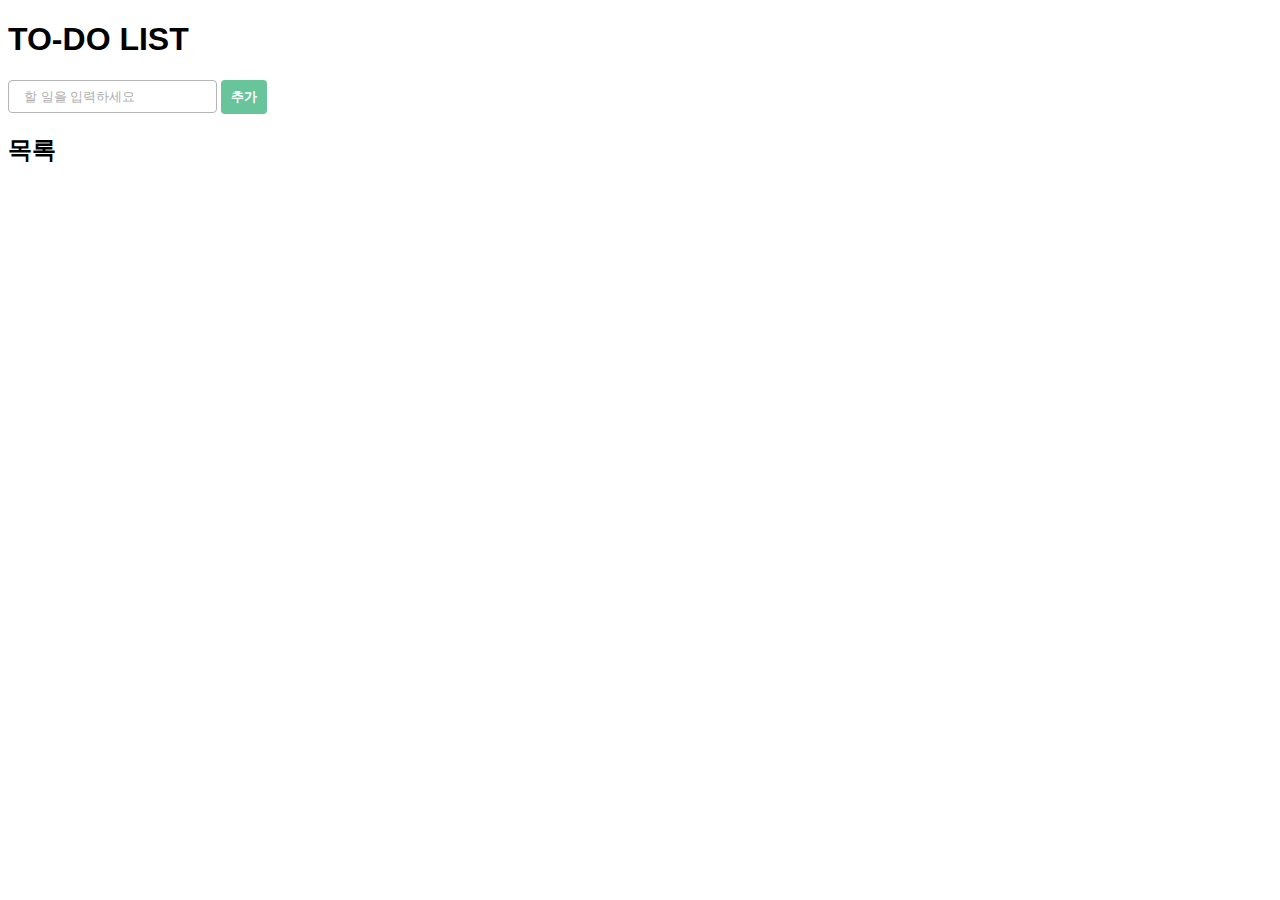
<file: Week2/Practice/prac02/index.html>
<!DOCTYPE html>
<html lang="en">
  <head>
    <meta charset="UTF-8" />
    <meta name="viewport" content="width=device-width, initial-scale=1.0" />
    <link rel="stylesheet" href="style.css" />
    <title>JS 심화 예제</title>
  </head>
  <body>
    <h1>TO-DO LIST</h1>
    <form>
      <input type="text" placeholder="할 일을 입력하세요" />
      <button type="submit">추가</button>
    </form>
    <h2>목록</h2>
    <ul></ul>
  </body>
  <script src="index.js"></script>
</html>
</file>
<file: Week2/Practice/prac02/style.css>
* {
  box-sizing: border-box;
  font-family: Arial, sans-serif;
}

ul {
  list-style-type: none;
  padding: 0;
}

li {
  display: flex;
  justify-content: space-between;
  align-items: center;
  padding: 10px 12px;
  border-bottom: 1px solid #eee;
  width: 300px;
}

button {
  background-color: #68c49a;
  color: white;
  font-weight: 700;
  border: none;
  border-radius: 4px;
  padding: 8px 10px;
  cursor: pointer;
}

button:hover {
  background-color: #33614c;
}
button:focus {
  outline: none;
  box-shadow: 0 0 3px #979c9a;
}

input {
  padding: 8px 15px;
  border: 1px solid #b6b5b5;
  border-radius: 4px;
}

input:focus {
  outline: none;
  box-shadow: 0 0 3px #979c9a;
}

input::placeholder {
  color: #adadad;
}
</file>
